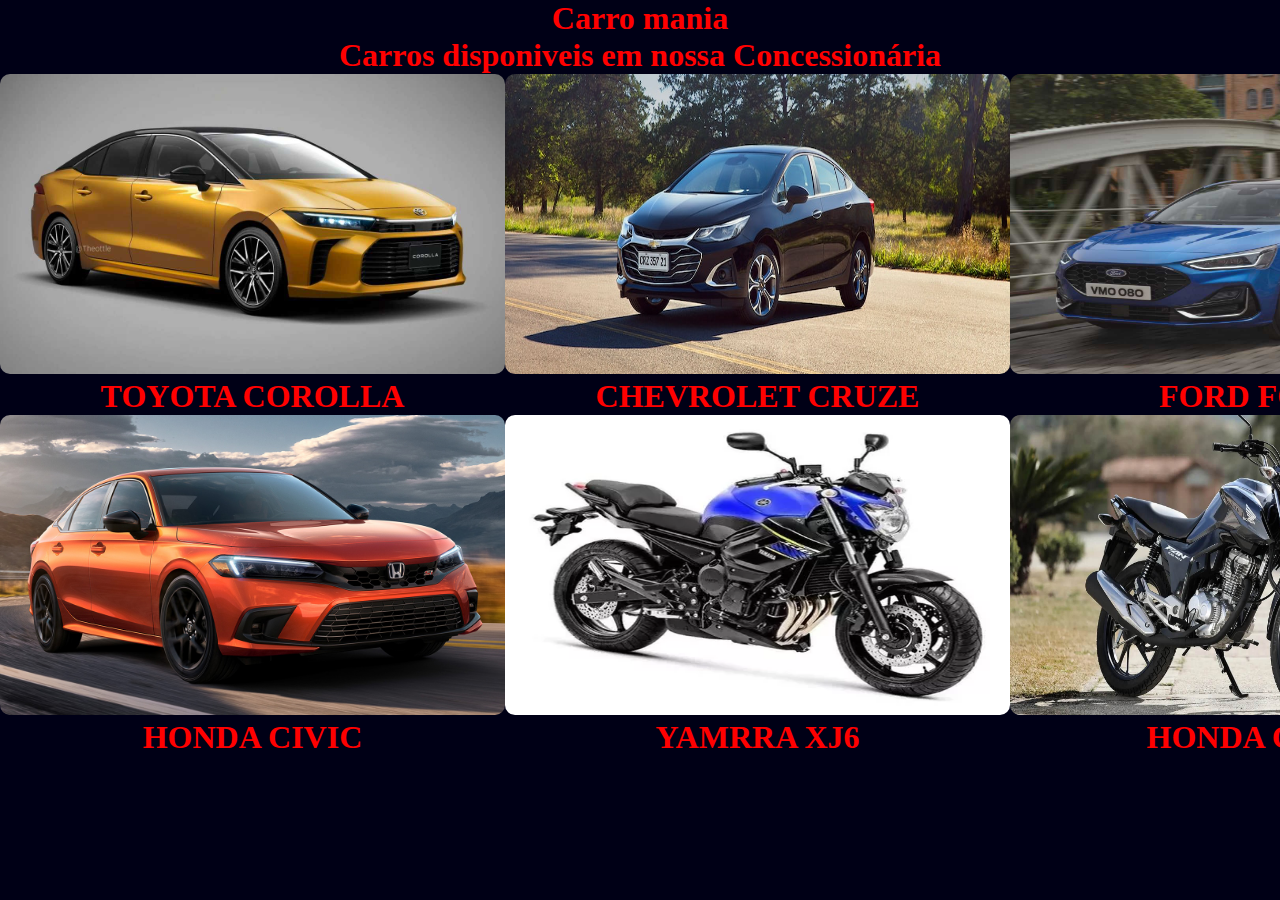
<file: CarroMania-ProjetoFaculdade/CarroMania/index.html>
<!DOCTYPE html>
<html lang="pr-br">
<head>
    <meta charset="UTF-8">
    <meta name="viewport" content="width=device-width, initial-scale=1.0">
    <link rel="stylesheet" href="style.css">
    <title>Carro Mania</title>




<style>
     .bloco-parte-01 img { 
        width: 505px;
        height: 300px;
        border-radius: 10px;

    }

    .bloco-parte-01 {
        display: flex;
        justify-content: space-between;

    }
    .bloco-02 img { 
        width: 505px;
        height: 300px;
        border-radius: 10px;

    }

    .bloco-02 {
        display: flex;
        justify-content: space-between;
        

    }

</style>
  

</head>
<body bgcolor="rgb(15, 54, 160)"><font color="red"> 
    <center><h1>Carro mania <br> Carros disponiveis em nossa Concessionária</h1></center>
     
    <div class="bloco-parte-01">


    <div class="toyota-corolla">
        <img src="toyota-corolla.jpg" vspace="75"  alt="">  
          <center><h1>TOYOTA COROLLA</h1></center>  
    </div>



    <div class="Chevrolet-Cruzw">
        <img src="chevrolet-cruze.jpg" vspace="75" hspace="20" alt="">
        <center><h1>CHEVROLET CRUZE</h1></center>
    </div>




    <div class="ford-focus">
        <img src="ford_focus.jpg" vspace="75" alt="">
        <center><h1>FORD FOCUS</h1></center>
    </div>
    </div>

<!-- ----------------------------------------->

    <div class="bloco-02">


    <div class="honda-civic">
        <img src="Honda-Civic-Si-2022_2.jpg" vspace="75"  alt="">
        <center><h1>HONDA CIVIC</h1></center>
    </div>



    <div class="xj6">
        <img src="XJ6.webp" vspace="75" hspace="20" alt="">
        <center><h1>YAMRRA XJ6 </h1></center>
    </div>




    <div class="cg-fan-160">
        <img src="cg-160-fan-2024.jpg" vspace="75"  alt="">
        <center><h1>HONDA CG-160</h1></center>
    </div>
    </div>
 </font>
</body>
</html>
</file>
<file: CarroMania-ProjetoFaculdade/CarroMania/style.css>
*{ 
  margin:0;
  padding:0;  
}
</file>
